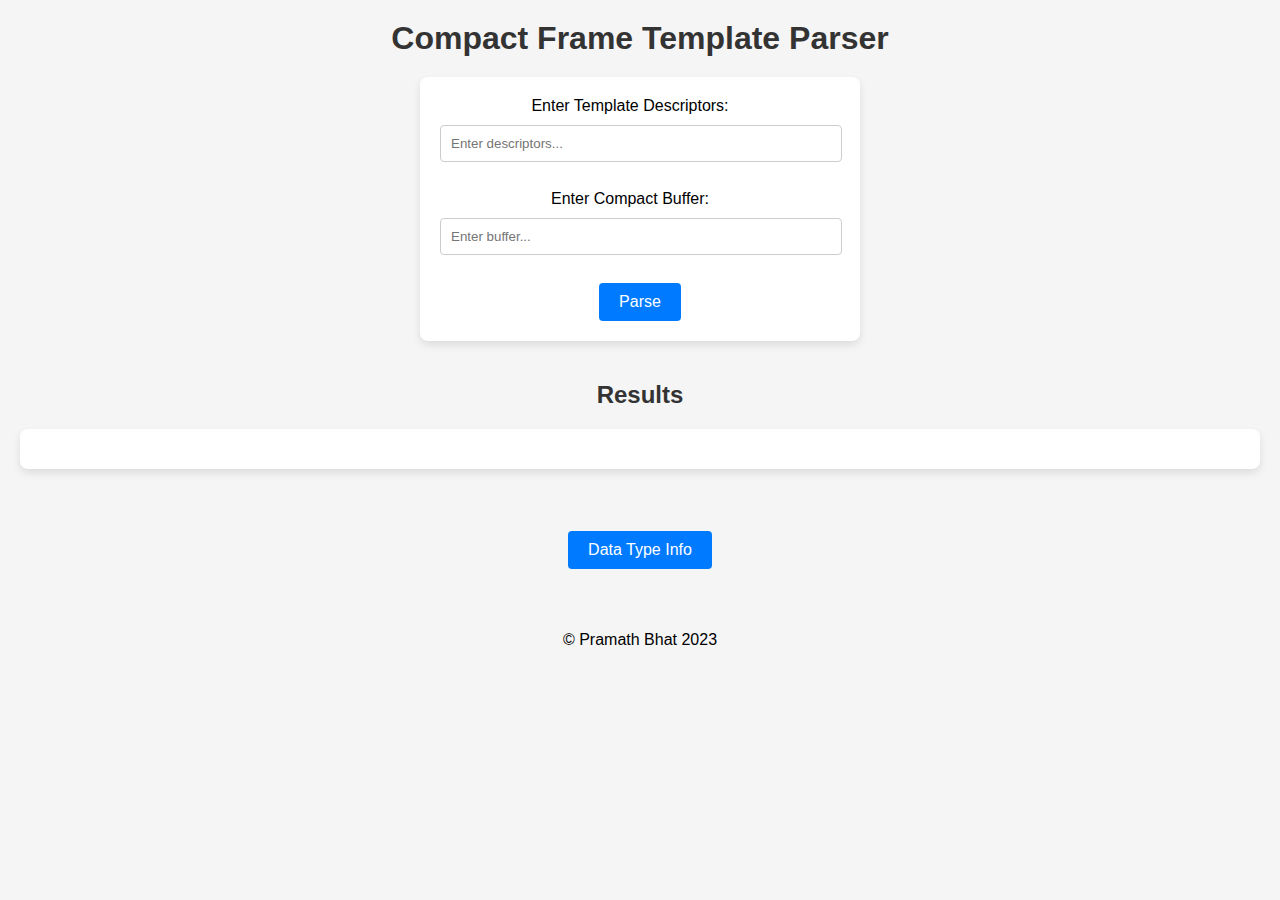
<file: index.html>
<!DOCTYPE html>
<html lang="en">
<head>
    <meta charset="UTF-8">
    <meta name="viewport" content="width=device-width, initial-scale=1.0">
    <link rel="stylesheet" href="styles.css">
    <title>Template Parser</title>
</head>
<body>
    <h1>Compact Frame Template Parser</h1>
    <form id="input-form">
        <label for="template-desc">Enter Template Descriptors:</label>
        <input type="text" id="template-desc" placeholder="Enter descriptors..." required>
        <br>
        <label for="compact-buffer">Enter Compact Buffer:</label>
        <input type="text" id="compact-buffer" placeholder="Enter buffer..." required>
        <br>
        <button type="submit">Parse</button>
    </form>

    <h2>Results</h2>
    <div id="results"></div>

    <!-- Add the "Info" button -->
    <button id="info-button">Data Type Info</button>

    <script src="script.js"></script>

    <!-- Add the JavaScript code for the "Info" button -->
    <script>
        document.addEventListener("DOMContentLoaded", function () {
            const infoButton = document.getElementById("info-button");

            infoButton.addEventListener("click", function () {
                // Open the info.html page in a new tab
                window.open("info.html", "_blank");
            });
        });
    </script>

    <footer>
        &copy; Pramath Bhat 2023
    </footer>
</body>
</html>
</file>
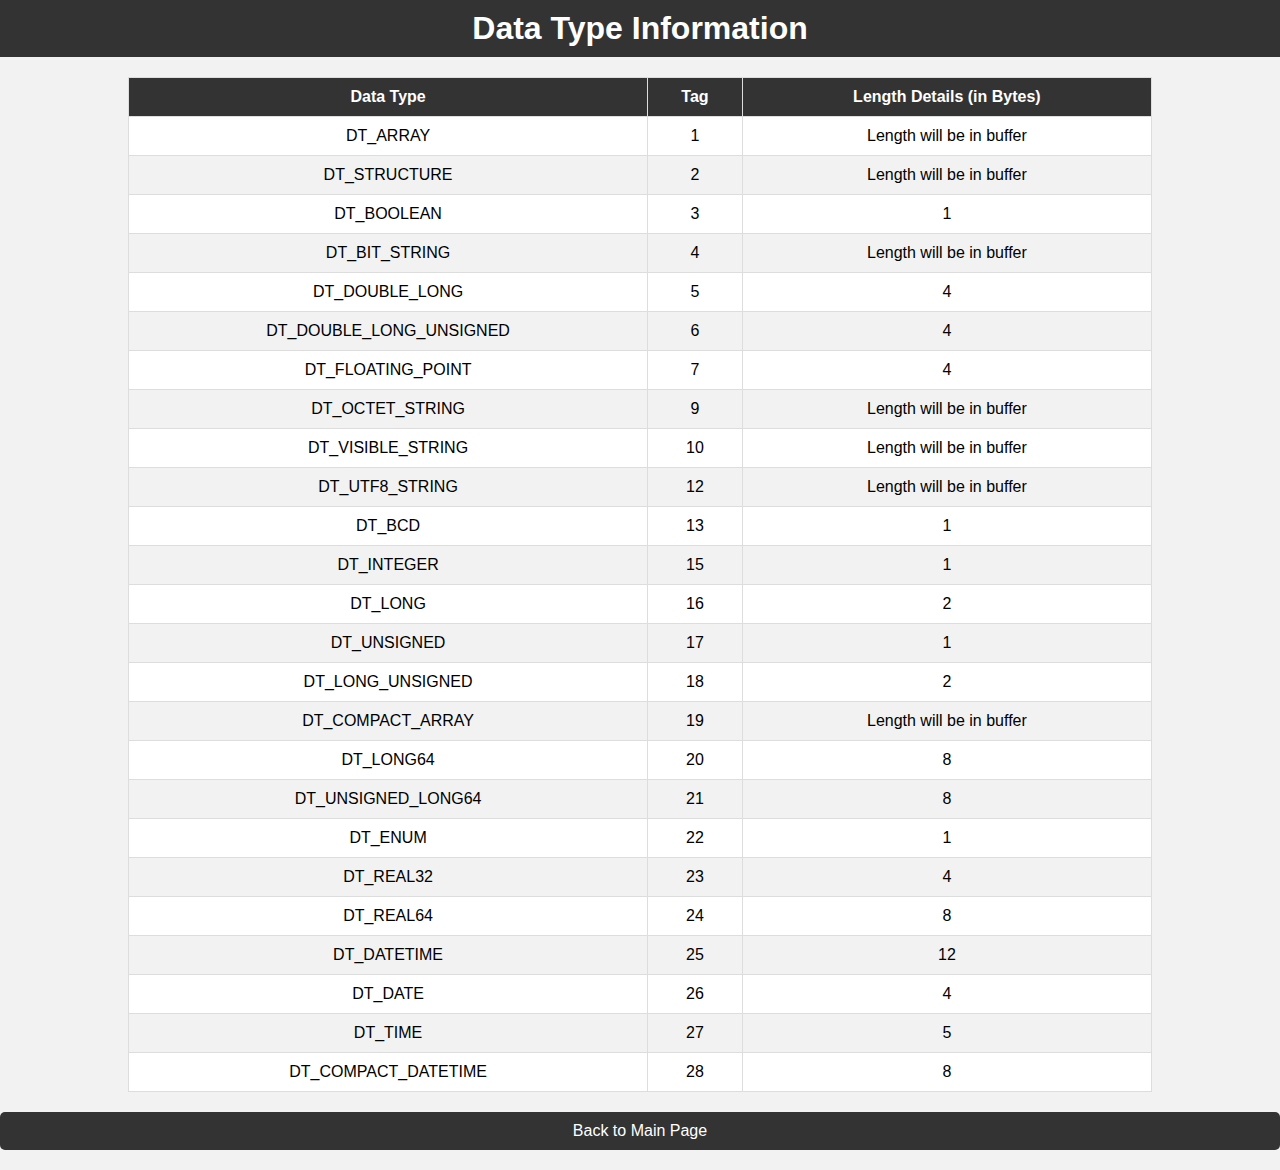
<file: info.html>
<!DOCTYPE html>
<html lang="en">
<head>
    <meta charset="UTF-8">
    <meta name="viewport" content="width=device-width, initial-scale=1.0">
    <link rel="stylesheet" href="styles.css">
    <title>Digit Information</title>
    <style>
        body {
            font-family: Arial, sans-serif;
            background-color: #f2f2f2;
            margin: 0;
            padding: 0;
        }

        h1 {
            background-color: #333;
            color: #fff;
            padding: 10px;
            margin: 0;
        }

        table {
            width: 80%;
            margin: 20px auto;
            border-collapse: collapse;
            border: 1px solid #ddd;
            background-color: #fff;
        }

        th, td {
            padding: 10px;
            text-align: center;
            border: 1px solid #ddd;
        }

        th {
            background-color: #333;
            color: #fff;
        }

        tr:nth-child(even) {
            background-color: #f2f2f2;
        }

        a {
            display: block;
            text-align: center;
            margin: 20px auto;
            padding: 10px 20px;
            background-color: #333;
            color: #fff;
            text-decoration: none;
            border-radius: 5px;
        }

        a:hover {
            background-color: #555;
        }
    </style>
</head>
<body>
    <h1>Data Type Information</h1>

    <!-- Create the table with headings -->
    <table>
        <thead>
            <tr>
                <th>Data Type</th>
                <th>Tag</th>
                <th>Length Details (in Bytes)</th>
            </tr>
        </thead>
        <tbody>
            <tr>
                <td>DT_ARRAY</td>
                <td>1</td>
                <td>Length will be in buffer</td>
            </tr>
            <tr>
                <td>DT_STRUCTURE</td>
                <td>2</td>
                <td>Length will be in buffer</td>
            </tr>
            <tr>
                <td>DT_BOOLEAN</td>
                <td>3</td>
                <td>1</td>
            </tr>
            <tr>
                <td>DT_BIT_STRING</td>
                <td>4</td>
                <td>Length will be in buffer</td>
            </tr>
            <tr>
                <td>DT_DOUBLE_LONG</td>
                <td>5</td>
                <td>4</td>
            </tr>
            <tr>
                <td>DT_DOUBLE_LONG_UNSIGNED</td>
                <td>6</td>
                <td>4</td>
            </tr>
            <tr>
                <td>DT_FLOATING_POINT</td>
                <td>7</td>
                <td>4</td>
            </tr>
            <tr>
                <td>DT_OCTET_STRING</td>
                <td>9</td>
                <td>Length will be in buffer</td>
            </tr>
            <tr>
                <td>DT_VISIBLE_STRING</td>
                <td>10</td>
                <td>Length will be in buffer</td>
            </tr>
            <tr>
                <td>DT_UTF8_STRING</td>
                <td>12</td>
                <td>Length will be in buffer</td>
            </tr>
            <tr>
                <td>DT_BCD</td>
                <td>13</td>
                <td>1</td>
            </tr>
            <tr>
                <td>DT_INTEGER</td>
                <td>15</td>
                <td>1</td>
            </tr>
            <tr>
                <td>DT_LONG</td>
                <td>16</td>
                <td>2</td>
            </tr>
            <tr>
                <td>DT_UNSIGNED</td>
                <td>17</td>
                <td>1</td>
            </tr>
            <tr>
                <td>DT_LONG_UNSIGNED</td>
                <td>18</td>
                <td>2</td>
            </tr>
            <tr>
                <td>DT_COMPACT_ARRAY</td>
                <td>19</td>
                <td>Length will be in buffer</td>
            </tr>
            <tr>
                <td>DT_LONG64</td>
                <td>20</td>
                <td>8</td>
            </tr>
            <tr>
                <td>DT_UNSIGNED_LONG64</td>
                <td>21</td>
                <td>8</td>
            </tr>
            <tr>
                <td>DT_ENUM</td>
                <td>22</td>
                <td>1</td>
            </tr>
            <tr>
                <td>DT_REAL32</td>
                <td>23</td>
                <td>4</td>
            </tr>
            <tr>
                <td>DT_REAL64</td>
                <td>24</td>
                <td>8</td>
            </tr>
            <tr>
                <td>DT_DATETIME</td>
                <td>25</td>
                <td>12</td>
            </tr>
            <tr>
                <td>DT_DATE</td>
                <td>26</td>
                <td>4</td>
            </tr>
            <tr>
                <td>DT_TIME</td>
                <td>27</td>
                <td>5</td>
            </tr>
            <tr>
                <td>DT_COMPACT_DATETIME</td>
                <td>28</td>
                <td>8</td>
            </tr>
        </tbody>
    </table>

    <a href="index.html">Back to Main Page</a>
</body>
</html>
</file>
<file: styles.css>
/* Reset some default styles */
body, h1, h2, p, ul, li {
    margin: 0;
    padding: 0;
}

body {
    font-family: Arial, sans-serif;
    background-color: #f5f5f5;
    text-align: center;
    padding: 20px;
}

h1 {
    color: #333;
    margin-bottom: 20px;
}

form {
    max-width: 400px;
    margin: 0 auto;
    background-color: #fff;
    padding: 20px;
    border-radius: 8px;
    box-shadow: 0px 4px 8px rgba(0, 0, 0, 0.1);
}

label, input {
    display: block;
    margin-bottom: 10px;
    width: 95%;
}

input {
    padding: 10px;
    border: 1px solid #ccc;
    border-radius: 4px;
}

button {
    padding: 10px 20px;
    background-color: #007bff;
    color: #fff;
    border: none;
    border-radius: 4px;
    cursor: pointer;
    font-size: 16px;
}

button:hover {
    background-color: #0056b3;
}

h2 {
    color: #333;
    margin-top: 40px;
}

#results {
    background-color: #fff;
    padding: 20px;
    border-radius: 8px;
    box-shadow: 0px 4px 8px rgba(0, 0, 0, 0.1);
    margin-top: 20px;
}

#info-button {
    margin-top: 5%;
}
  
footer{
    padding-top: 5%;
}
  
/* CSS for the result table */
.result-table {
    width: 100%;
    border-collapse: collapse;
    margin-top: 20px;
    font-family: Arial, sans-serif;
    background-color: #fff;
    border: 1px solid #ddd;
}

.result-table th {
    background-color: #333;
    color: #fff;
    padding: 10px;
    text-align: left;
}

.result-table th, .result-table td {
    padding: 10px;
    border: 1px solid #ddd;
}

.result-table tr:nth-child(even) {
    background-color: #f2f2f2;
}

.result-table td {
    word-wrap: break-word; /* Wrap long text */
}
</file>
